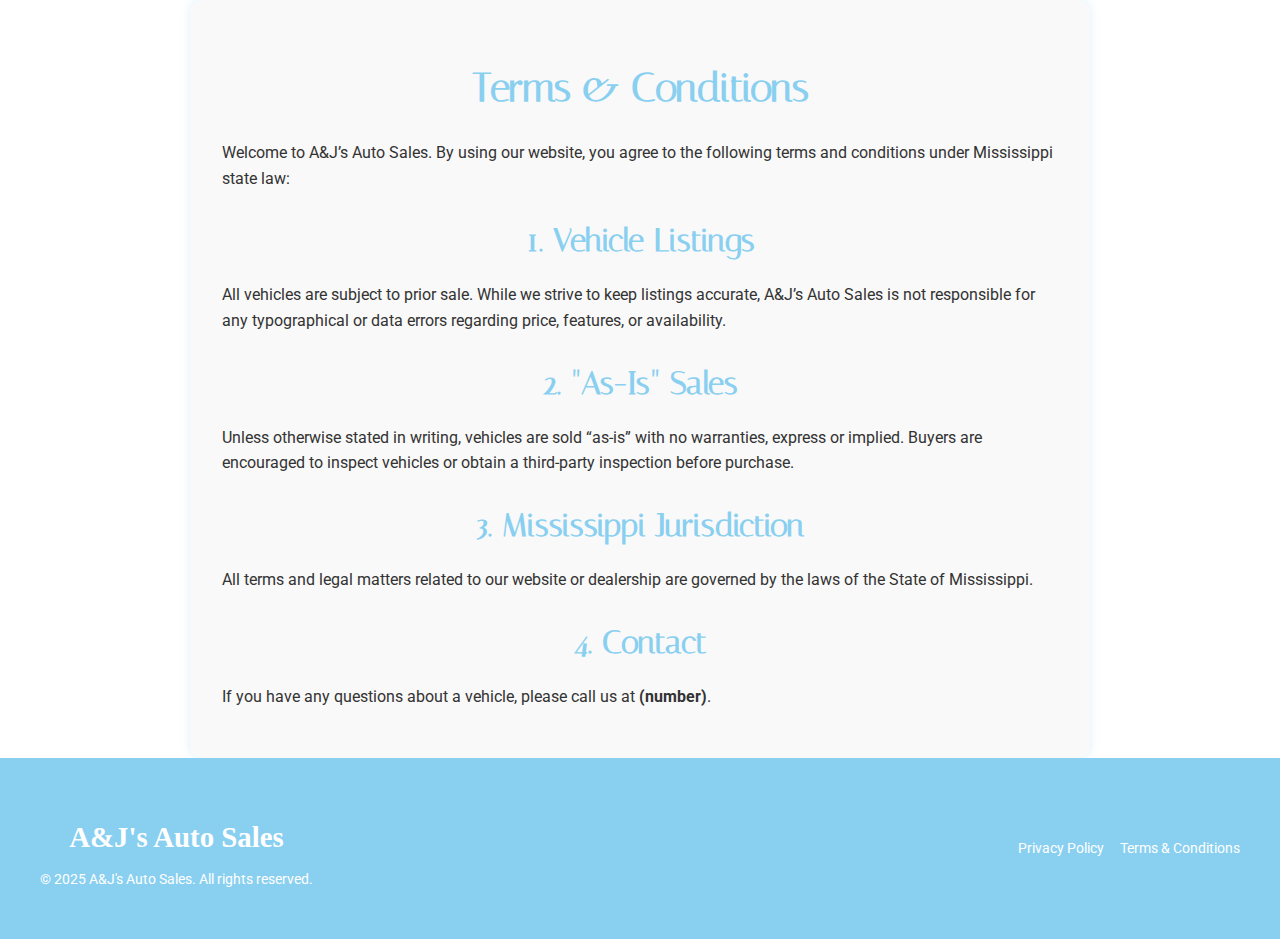
<file: terms.html>
<!DOCTYPE html>
<html lang="en">
<head>
  <meta charset="UTF-8" />
  <meta name="viewport" content="width=device-width, initial-scale=1.0" />
  <title>Terms & Conditions | A&J's Auto Sales</title>
  <link href="https://fonts.googleapis.com/css2?family=Italiana&family=Roboto&display=swap" rel="stylesheet" />
  <link rel="stylesheet" href="legal-styles.css" />
  <link rel="stylesheet" href="../styles.css" />
  <script defer src="../script.js"></script>
</head>
<body>
  <!-- Header Placeholder -->
  <div id="header-placeholder"></div>

  <main class="legal-container">
    <h1>Terms & Conditions</h1>
    <p>Welcome to A&J’s Auto Sales. By using our website, you agree to the following terms and conditions under Mississippi state law:</p>

    <h2>1. Vehicle Listings</h2>
    <p>All vehicles are subject to prior sale. While we strive to keep listings accurate, A&J’s Auto Sales is not responsible for any typographical or data errors regarding price, features, or availability.</p>

    <h2>2. "As-Is" Sales</h2>
    <p>Unless otherwise stated in writing, vehicles are sold “as-is” with no warranties, express or implied. Buyers are encouraged to inspect vehicles or obtain a third-party inspection before purchase.</p>

    <h2>3. Mississippi Jurisdiction</h2>
    <p>All terms and legal matters related to our website or dealership are governed by the laws of the State of Mississippi.</p>

    <h2>4. Contact</h2>
    <p>If you have any questions about a vehicle, please call us at <strong>(number)</strong>.</p>
  </main>

  <!-- Footer Placeholder -->
  <div id="footer-placeholder"></div>
</body>
</html>
</file>
<file: legal-styles.css>
body {
    background-color: #ffffff;
    font-family: 'Roboto', sans-serif;
    color: #000000;
    margin: 0;
    padding: 0;
  }
  
  .legal-container {
    max-width: 900px;
    margin: 0 auto;
    padding: 2rem;
    background-color: #f9f9f9;
    border-radius: 12px;
    box-shadow: 0 0 10px rgba(137, 207, 240, 0.3);
  }
  
  h1, h2, h3 {
    font-family: 'Italiana', serif;
    color: #89CFF0;
    margin-top: 1.5rem;
  }
  
  p {
    margin: 1rem 0;
    line-height: 1.6;
  }
</file>
<file: styles.css>
/* === GENERAL RESET === */
* {
  margin: 0;
  padding: 0;
  box-sizing: border-box;
}

html {
  scroll-behavior: smooth;
}

body {
  font-family: 'Roboto', sans-serif;
  background-color: #fff;
  color: #333;
  line-height: 1.6;
  display: flex;
  flex-direction: column;
  min-height: 100vh; /* Ensures the body takes up the full viewport height */
}

main {
  flex: 1; /* Allows the main content to grow and push the footer down */
}

/* === HEADER === */
header {
  background-color: #89CFF0;
  padding: 1rem 2rem;
  position: sticky;
  top: 0;
  z-index: 1000;
}

header .container {
  display: flex;
  justify-content: space-between;
  align-items: center;
  max-width: 1200px;
  margin: 0 auto;
}

.logo {
  font-family: 'Playfair Display', serif;
  font-size: 2rem;
  color: white;
}

nav {
  display: flex;
  gap: 1.5rem;
}

nav a {
  text-decoration: none;
  font-family: 'Italiana', serif;
  color: white;
  font-size: 1.2rem;
  position: relative;
}

nav a:hover {
  opacity: 0.8;
}

/* === HAMBURGER MENU === */
.hamburger {
  display: none;
  flex-direction: column;
  cursor: pointer;
  gap: 5px;
}

.hamburger span {
  width: 25px;
  height: 3px;
  background: white;
  display: block;
  border-radius: 2px;
}

/* Hamburger Menu */
.hamburger {
  display: none;
  flex-direction: column;
  cursor: pointer;
  gap: 5px;
}

.hamburger span {
  width: 25px;
  height: 3px;
  background-color: white;
  border-radius: 3px;
}

/* Navigation Links */
.nav-links {
  display: flex;
  gap: 1rem;
}

/* === MOBILE STYLES === */
@media (max-width: 768px) {
  nav {
    display: none;
    flex-direction: column;
    gap: 1rem;
    margin-top: 1rem;
    background-color: #89CFF0;
    padding: 1rem;
    border-radius: 0.5rem;
  }

  nav.show {
    display: flex;
  }

  .hamburger {
    display: flex;
  }
}

/* Mobile Styles */
@media (max-width: 768px) {
  .hamburger {
    display: flex;
  }

  .nav-links {
    display: none;
    flex-direction: column;
    background-color: #89CFF0;
    position: absolute;
    top: 70px;
    right: 0;
    width: 100%;
    padding: 1rem;
    border-top: 2px solid white;
  }

  .nav-links.show {
    display: flex;
  }

  .nav-links a {
    padding: 0.5rem 0;
    text-align: center;
  }
}

/* Headings */
h1, h2, h3 {
  font-family: 'Italiana', serif;
  color: #89CFF0;
  text-align: center;
}

h1 { font-size: 2.5rem; margin-bottom: 20px; }
h2 { font-size: 2rem; margin-bottom: 15px; }
h3 { font-size: 1.5rem; margin-bottom: 10px; }

/* === BANNER === */
header.banner {
  max-width: 1200px;
  margin: 2rem auto;
  padding: 0 1rem;
}

header.banner .banner-image {
  width: 100%;
  height: auto;
  border-radius: 1rem;
  display: block;
}

/* Banner Section */
.banner {
  width: 100%;
  max-width: 1200px;
  margin: 0 auto 40px; /* Adds bottom margin for spacing after the banner */
  overflow: hidden; /* Ensures the image stays within the container */
  border-radius: 10px; /* Adds rounded corners to the container */
}

.banner-image {
  width: 100%; /* Ensures the image scales to fit the container's width */
  height: 100%; /* Ensures the image fills the container's height */
  object-fit: cover; /* Ensures the image fills the container while maintaining its aspect ratio */
  display: block; /* Removes any inline spacing issues */
}

/* General Section Styling */
section {
  width: 100%;
  max-width: 1200px; /* Matches the banner's max-width */
  margin: 0 auto 40px; /* Adds bottom margin for spacing between sections */
  padding: 20px; /* Adds padding inside the section */
  box-sizing: border-box; /* Ensures padding is included in width */
  background-color: white;
  border-radius: 10px;
  box-shadow: 0 4px 10px rgba(0, 0, 0, 0.1);
}

/* === ABOUT, INVENTORY, CONTACT === */
.about, .inventory, .contact {
  width: 100%; /* Ensures full width */
  max-width: 1200px; /* Matches the banner's max-width */
  margin: 0 auto; /* Centers the section */
  padding: 20px; /* Adds padding inside the section */
  background-color: #f5faff; /* Optional: Light background for contrast */
  border-radius: 10px; /* Optional: Adds rounded corners */
  box-shadow: 0 4px 10px rgba(0, 0, 0, 0.1); /* Optional: Adds a subtle shadow */
  margin-bottom: 40px; /* Adds space between these sections */
}

.inventory {
  text-align: center; /* Centers the content inside the inventory section */
}

.about h2,
.inventory h2,
.contact h2 {
  font-family: 'Italiana', serif;
  font-size: 2rem;
  color: #333;
  margin-bottom: 1rem;
}

.about p,
.inventory p {
  font-size: 1rem;
}

/* About Section Paragraph Spacing */
.about p {
  text-align: justify; /* Justifies the text */
  hyphens: auto; /* Enables automatic hyphenation */
  margin-bottom: 1.5rem; /* Adds space between paragraphs */
  line-height: 1.6; /* Improves readability */
}

/* Browse Inventory Button */
.browse-inventory {
  text-align: center;
}

.browse-inventory .btn, .contact .btn {
  display: inline-block;
  padding: 10px 20px;
  margin-top: 15px;
  text-decoration: none;
  background-color: #89CFF0;
  color: white;
  border-radius: 30px;
  font-size: 1.1rem;
}

.browse-inventory .btn:hover, .contact .btn:hover {
  background-color: #66b3cc;
}

/* === BUTTON === */
.inventory-button {
  display: inline-block;
  padding: 0.75rem 1.5rem;
  font-size: 1rem;
  background: #89CFF0;
  color: white;
  border: none;
  border-radius: 30px;
  text-decoration: none;
  transition: background 0.3s ease;
  margin: 0 auto; /* Centers the button horizontally */
}

.inventory-button:hover {
  background: #6bbbe0;
}

/* === CONTACT FORM === */
form {
  display: flex;
  flex-direction: column;
  gap: 1rem;
}

form input,
form textarea {
  padding: 0.75rem;
  border: 1px solid #ccc;
  border-radius: 8px;
  font-size: 1rem;
  width: 100%;
}

form button {
  padding: 0.75rem;
  font-size: 1rem;
  background: #89CFF0;
  color: white;
  border: none;
  border-radius: 30px;
  cursor: pointer;
  transition: background 0.3s ease;
}

form button:hover {
  background: #6bbbe0;
}

/* === FOOTER === */
footer {
  text-align: center;
  padding: 2rem;
  background-color: #89CFF0;
  color: white;
  font-size: 0.9rem;
  margin-top: auto; /* Pushes the footer to the bottom when content is short */
}

/* New Footer Styles */
.site-footer {
  background-color: #89CFF0;
  color: white;
  padding: 2rem 1rem;
  font-size: 0.9rem;
}

.footer-container {
  display: flex;
  flex-wrap: wrap;
  justify-content: space-between;
  align-items: center;
  max-width: 1200px;
  margin: 0 auto;
  gap: 1.5rem;
}

.footer-logo {
  max-height: 50px;
  margin-bottom: 0.5rem;
}

.footer-left p {
  margin-top: 0.5rem;
}

.footer-links {
  list-style: none;
  display: flex;
  gap: 1rem;
  flex-wrap: wrap;
  padding: 0;
  margin: 0;
}

.footer-links a {
  color: white;
  text-decoration: none;
  transition: opacity 0.3s ease;
}

.footer-links a:hover {
  opacity: 0.8;
}

.footer-links i {
  font-size: 1.2rem;
}

/* Footer Logo */
.footer-logo {
  width: 150px;
  height: 150x;
  object-fit: contain;
}

/* Footer Logo Text */
.footer-logo-text {
  font-family: 'Playfair Display', serif;
  font-size: 1.8rem; /* Adjust size as needed */
  color: white;
  margin-bottom: 0.5rem;
}

/* Mobile Footer Styles */
@media (max-width: 600px) {
  .footer-container {
    flex-direction: column;
    text-align: center;
  }

  .footer-links {
    justify-content: center;
  }
}

/* === INVENTORY PAGE STYLES === */
.inventory-main {
  padding: 20px;
}

.inventory-intro {
  text-align: center;
  margin-bottom: 20px;
}

/* Center the car-item */
.inventory-list {
  display: flex;
  flex-wrap: wrap;
  justify-content: center; /* Centers the car items horizontally */
  gap: 20px; /* Adds spacing between car items */
}

.car-item {
  background-color: #fff;
  border-radius: 10px;
  box-shadow: 0 4px 10px rgba(0, 0, 0, 0.1);
  width: 300px;
  margin: 20px;
  padding: 15px;
  text-align: center;
}

.car-image {
  width: 100%;
  height: auto;
  border-radius: 10px;
}

.car-details {
  margin-top: 15px;
}

.car-details h3 {
  color: #89CFF0;
}

.car-details .btn {
  display: inline-block;
  padding: 10px 20px;
  background-color: #89CFF0;
  color: white;
  border-radius: 30px;
  text-decoration: none;
  margin-top: 10px;
}

.car-details .btn:hover {
  background-color: #66b3cc;
}

/* Center the "Available Cars" heading */
.inventory-list h2 {
  text-align: center;
  margin-bottom: 20px;
}

/* Mobile-Friendly Styles for Inventory Page */
@media (max-width: 768px) {
  .inventory-list {
    flex-direction: column; /* Stack car items vertically on smaller screens */
    align-items: center; /* Center-align the items */
  }

  .car-item {
    width: 90%; /* Make car items take up most of the screen width */
    margin: 15px 0; /* Add vertical spacing between items */
  }

  .car-image {
    height: auto; /* Ensure the image scales properly */
  }
}
</file>
